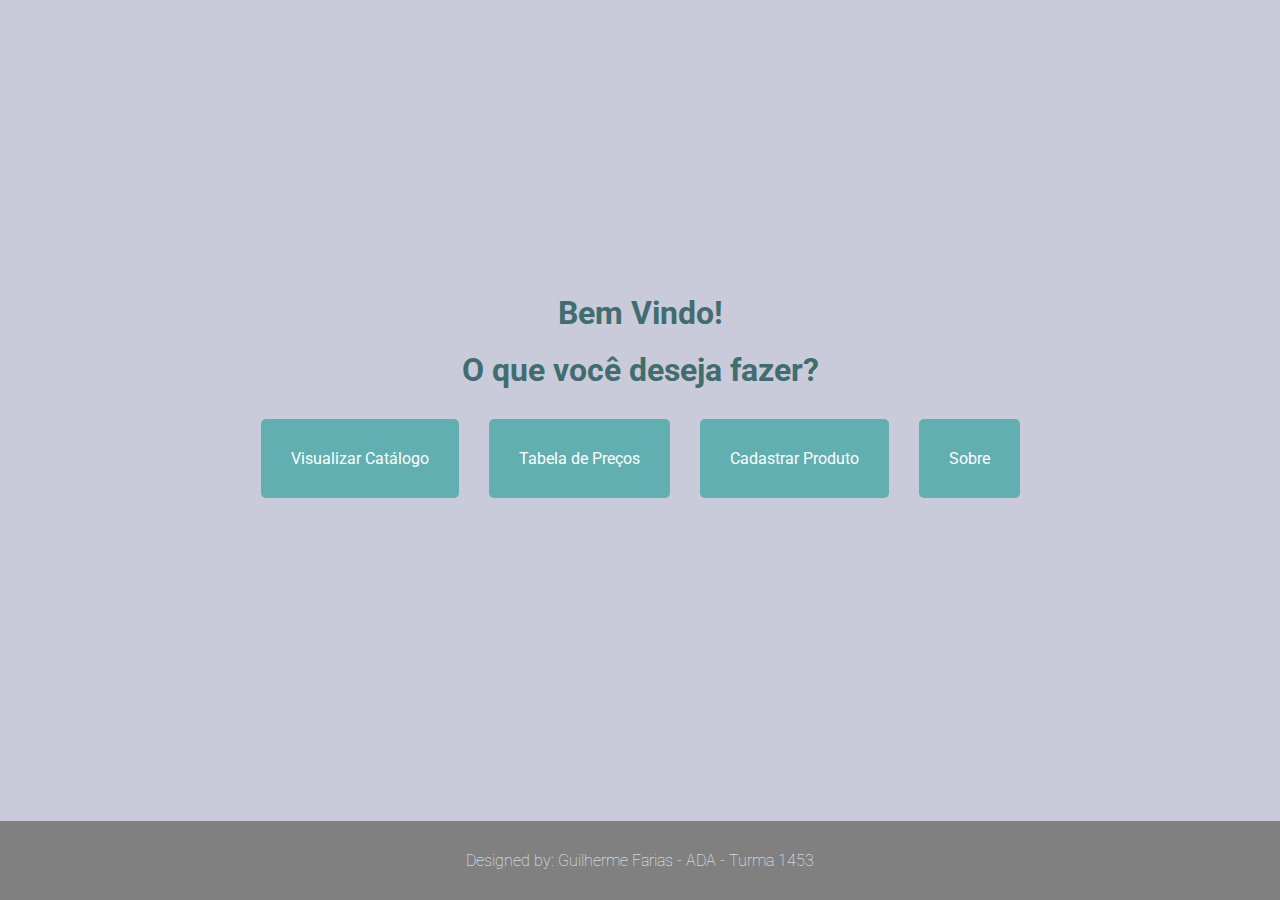
<file: index.html>
<!DOCTYPE html>
<html lang="en">
<head>
    <meta charset="UTF-8">
    <meta name="viewport" content="width=device-width, initial-scale=1.0">
    <meta name="description" content="sistema estoque loja oficial">
    <link rel="stylesheet" href="style.css">
    <link href="https://fonts.googleapis.com/css2?family=Roboto:ital,wght@0,100..900;1,100..900&display=swap" rel="stylesheet">
    <title>Nossa Loja</title>
</head>
<body>
    <!-- <header>
        CABEÇALHO
    </header> -->
    <main class="container-centralizado">
        <h1>Bem Vindo!</h1>
        <br/>
        <h1> O que você deseja fazer?</h1>            
            <div class="menu-inicial">
                <a href="catalogo.html" class="menu-inicial-item">Visualizar Catálogo</a>
                <a href="tabela.html" class="menu-inicial-item">Tabela de Preços</a>
                <a href="cadastro.html" class="menu-inicial-item">Cadastrar Produto</a>
                <a href="sobre.html" class="menu-inicial-item">Sobre</a>
            </div>
    </main>
    <footer>
        <p>Designed by: Guilherme Farias - ADA - Turma 1453</p>
    </footer> 
</body>
</html>
</file>
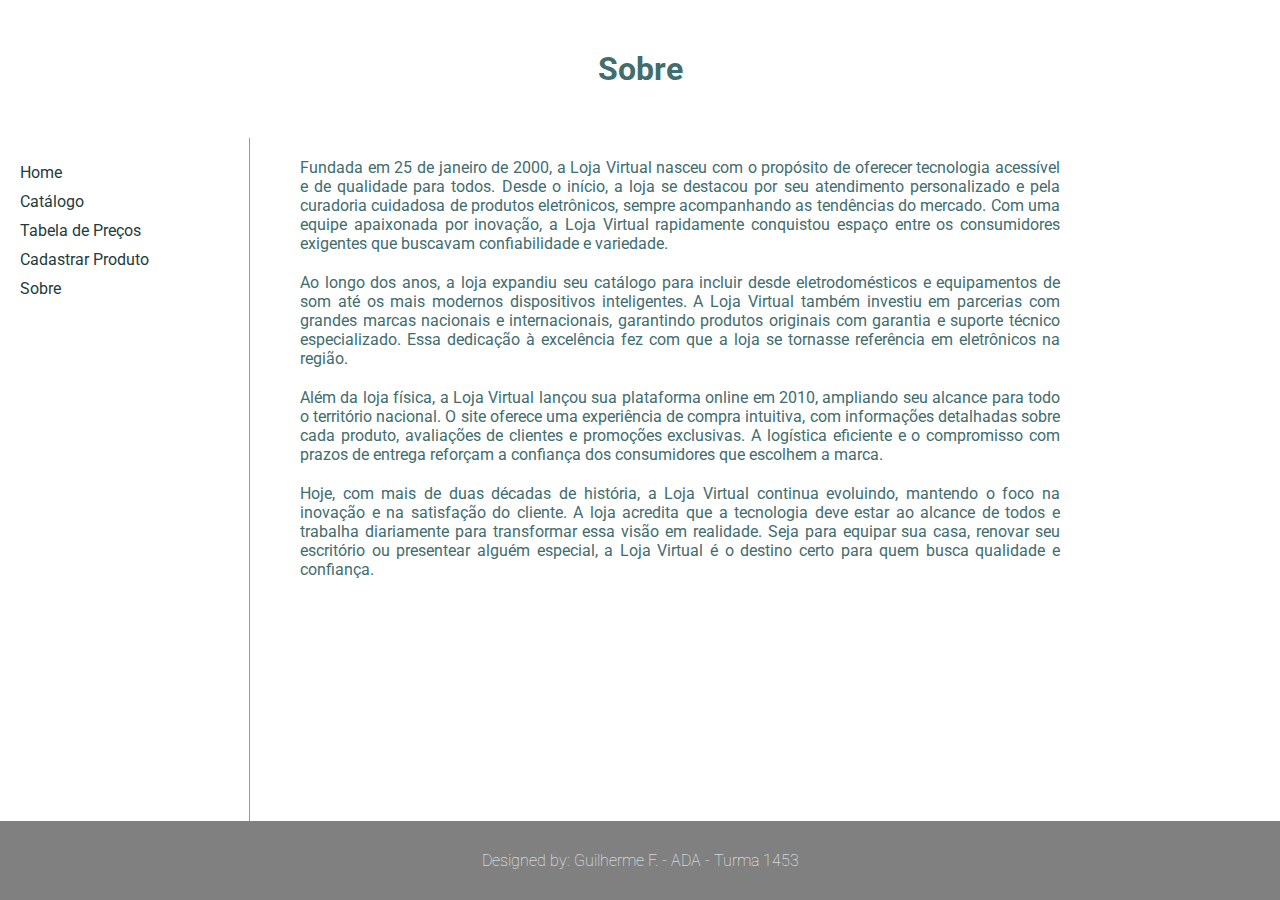
<file: sobre.html>
<!DOCTYPE html>
<html lang="en">

<head>
    <meta charset="UTF-8">
    <meta name="viewport" content="width=device-width, initial-scale=1.0">
    <meta name="description" content="quem somos produtos loja oficial">
    <link rel="stylesheet" href="style.css">
    <link href="https://fonts.googleapis.com/css2?family=Roboto:ital,wght@0,100..900;1,100..900&display=swap"
        rel="stylesheet">
    <title>Sobre Nós</title>
</head>

<body>

    <header>
        <h1>Sobre</h1>
    </header>

    <div class="container">
        <aside class="menu-lateral">
            <ul>
                <li><a href="index.html">Home</a></li>
                <li><a href="catalogo.html">Catálogo</a></li>
                <li><a href="tabela.html">Tabela de Preços</a></li>
                <li><a href="cadastro.html">Cadastrar Produto</a></li>
                <li><a href="sobre.html">Sobre</a></li>
            </ul>
        </aside>
        <main>
            <section class="sobre">
                <p>Fundada em 25 de janeiro de 2000, a Loja Virtual nasceu com o propósito de oferecer tecnologia
                    acessível e de qualidade para todos. Desde o início, a loja se destacou por seu atendimento
                    personalizado e pela curadoria cuidadosa de produtos eletrônicos, sempre acompanhando as tendências
                    do mercado. Com uma equipe apaixonada por inovação, a Loja Virtual rapidamente conquistou espaço
                    entre os consumidores exigentes que buscavam confiabilidade e variedade.</p>
                <p>
                    Ao longo dos anos, a loja expandiu seu catálogo para incluir desde eletrodomésticos e equipamentos
                    de som até os mais modernos dispositivos inteligentes. A Loja Virtual também investiu em parcerias
                    com grandes marcas nacionais e internacionais, garantindo produtos originais com garantia e suporte
                    técnico especializado. Essa dedicação à excelência fez com que a loja se tornasse referência em
                    eletrônicos na região.
                </p>
                <p>
                    Além da loja física, a Loja Virtual lançou sua plataforma online em 2010, ampliando seu alcance para todo
                    o território nacional. O site oferece uma experiência de compra intuitiva, com informações detalhadas
                    sobre cada produto, avaliações de clientes e promoções exclusivas. A logística eficiente e o compromisso
                    com prazos de entrega reforçam a confiança dos consumidores que escolhem a marca.                    
                </p>
                <p>
                    Hoje, com mais de duas décadas de história, a Loja Virtual continua evoluindo, mantendo o foco na
                    inovação e na satisfação do cliente. A loja acredita que a tecnologia deve estar ao alcance de todos e
                    trabalha diariamente para transformar essa visão em realidade. Seja para equipar sua casa, renovar seu
                    escritório ou presentear alguém especial, a Loja Virtual é o destino certo para quem busca qualidade e
                    confiança.                    
                </p>

            </section>
        </main>

    </div>
    <footer>
        <p>Designed by: Guilherme F. - ADA - Turma 1453</p>
    </footer>
</body>

</html>
</file>
<file: style.css>
*{
    padding: 0;
    margin: 0;
    box-sizing: border-box;
}

body{
    font-family: "Roboto", sans-serif;
    min-height: 100vh;
    display: flex;
    flex-direction: column;
}

main{
    width: 100%;
    flex: 1;
}

main form{
    max-width: 70%;
    display: flex;
    flex-direction: column;
    gap: 15px;
}

main form input{
    flex: 1;
}

header{
    top: 0;
    width: 100%;
    text-align: center;
    height: auto;
}

header h1{
    padding: 50px 0;
    color: rgb(65, 109, 110);
}

a{
    text-decoration: none;
}

.container-centralizado{
    height: 100%;
    background-color:rgb(202, 203, 218);
    display: flex;
    flex-direction: column;
    align-items: center;
    justify-content: center;
    color: rgb(65, 109, 110);
}

.container{
    display: flex;
    flex: 1;
    color: rgb(65, 109, 110);
    gap: 30px;
}

.menu-inicial{
    display: flex;
    gap: 30px;
    padding: 30px;
}

.menu-inicial-item{
    padding: 30px;
    border-radius: 5px;
    justify-content: space-between;
    background-color: rgb(97, 175, 176);
    color: white;
}
.menu-inicial-item:hover{
    box-shadow: 0 2px 3px rgb(65, 109, 110);
}

.menu-lateral{
    display: flex;
    padding: 20px;
    width: 250px;
    color: rgb(119, 168, 169);
    border-right: 1px solid;
}

.menu-lateral ul li{
    padding: 5px 0px;
    list-style: none;
}

.menu-lateral ul li a{
    color: rgb(30, 60, 61);
}

.menu-lateral ul li a:hover{
    color: cadetblue;
}

.lista-de-produtos{
    display: flex;
    align-items: flex-start;
    flex-wrap: wrap;
    max-width: 900px;
    gap: 30px;
}

.produto{
    display: flex;
    gap: 15px;
    flex-direction: column;
    list-style: none;
    align-items: center;
    max-width: 200px;
    justify-content: center;
	text-align: center;
    color: black;
    /* border: 1px solid firebrick; */
}

.produto img{
    max-width: auto;
    height: 100px ;
}

.produto p{
    font-size: smaller;
}

.tabela-de-produtos {
    width: 90%;
    font-size: small;    
    border-collapse: collapse;
  }
  
  .tabela-de-produtos th{
    background-color: darkcyan;
    color: aliceblue;
  }

  .tabela-de-produtos th,
  .tabela-de-produtos td {
    border: 1px solid #ccc;
    padding: 15px;
    text-align: left;
    vertical-align: top;
  }
  
  .tabela-de-produtos img {
    max-width: 30px;
    height: auto;
  }

.sobre{
    width: 80%;
  }
  
.sobre p{
    text-align: justify;
    margin: 20px;
}

.botao-submit{
    width: 189px;
    height: 30px;
    margin: 15px 0;
    background-color: darkcyan;
    color: #fff;
    border: none;
    cursor: pointer;
}

footer{
    /* margin-top: 80px; */
    width: 100%;
    background-color: grey;
    color: aliceblue;
    bottom: 0;
    text-align: center;
    font-weight: lighter;
}

footer p{
    padding: 30px;
}
</file>
